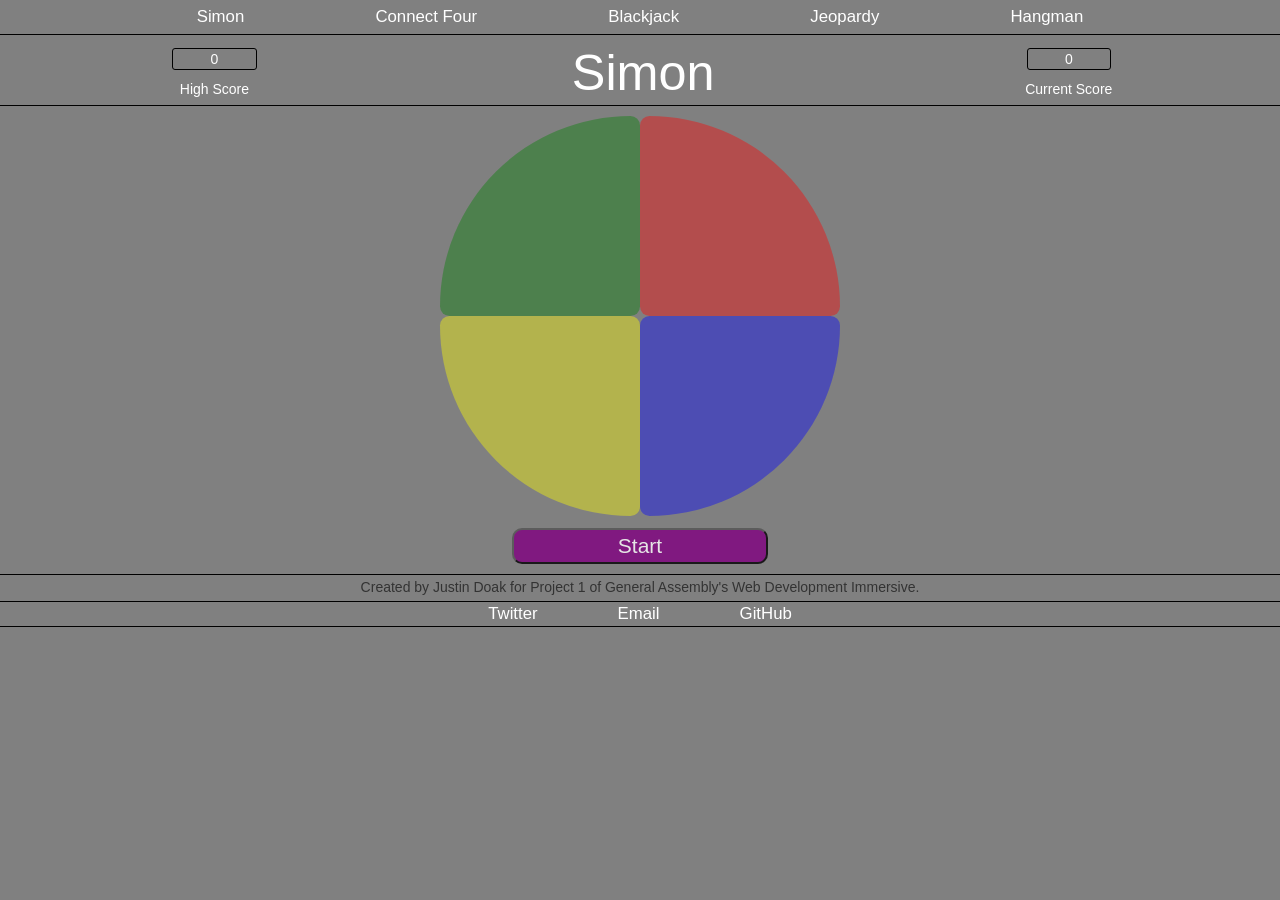
<file: index.html>
<!DOCTYPE html>
<html lang="en">
  <head>
    <meta charset="UTF-8">
    <meta http-equiv="X-UA-Compatible" content="IE=edge">
    <meta name="viewport" content="width=device-width, initial-scale=1">
    <title>Simon</title>
    <link rel="stylesheet" type="text/css" href="css/bootstrap.min.css">
    <link rel="stylesheet" type="text/css" href="css/style.css">

  </head>

  <body class='container'>
    <nav class='container main-nav'>
      <a href="index.html">Simon</a>
      <a href="#">Connect Four</a>
      <a href="#">Blackjack</a>
      <a href="#">Jeopardy</a>
      <a href="#">Hangman</a>
    </nav>

    <main class='board container'>
      <div class='game-buttons'>
        <button class='game-button' id='green' onclick="game.checkPlayerChoice(0)" disabled='disabled'></button>
        <button class='game-button' id='red' onclick='game.checkPlayerChoice(1)' disabled='disabled'></button>
        <button class='game-button' id='yellow' onclick='game.checkPlayerChoice(3)' disabled='disabled'></button>
        <button class='game-button' id='blue' onclick='game.checkPlayerChoice(2)' disabled='disabled'></button>
      </div>
      <section class='game-info container'>
        <div id='high-score'>
          <div class='score-box' id='high-score-box'>0</div>
          <h2>High Score</h2>
        </div>
        <div id='current-score'>
          <div class='score-box' id='current-score-box'>0</div>
          <h2>Current Score</h2>
        </div>
        <div id='game-name'>
          <a href='index.html' id='h1-link'><h1 id='game-name'>Simon</h1></a>
        </div>
      </section>
      <button id='start-button' onclick='game.disableStartButton(), game.toggleStartReset(), game.gameReset(), game.pushValueAndPlaySequence()'>Start</button>
    </main>

    <footer class='container'>
      <h4>Created by Justin Doak for Project 1 of General Assembly's Web Development Immersive.</h4>
      <nav class='footer-nav --container'>
        <a href='http://www.twitter.com/justin_doak'>Twitter</a>
        <a href='mailto:justin@jhdoak.com'>Email</a>
        <a href='https://github.com/jhdoak'>GitHub</a>
      </nav>
    </footer>

    <script type="text/javascript" src="scripts/jquery.min.js"></script>
    <script type="text/javascript" src="scripts/script.js"></script>
  </body>
</html>
</file>
<file: css/style.css>
html {
  height: 100%;
}

body {
  display: flex;
  background: grey;
  width: 100%;
  height: 100%;
  flex-direction: column;
  padding: 0;
  justify-content: flex-start;
}

.container {
  padding: 0;
  width: 100%;
}

nav, main, footer {
  width: 100%;
  flex-direction: row;
}

h1 {
  font-size: 2em;
  color: white;
}

h1:hover {
  color: lightgray;
}

#h1-link:hover {
  text-decoration: none;
}

h2 {
  font-size: 1em;
  margin: 0;
}

a {
  font-size: .8em;
}

/*** NAV STYLING ***/
nav {
  display: flex;
}

.main-nav {
  justify-content: space-around;
  min-height: 25px;
}

.main-nav a {
  color: white;
  text-align: center;
  padding: 5px 0;
  max-width: 100%;
}

/*** BOARD STYLING ***/

.board {
  display: flex;
  flex-direction: column;
  flex-wrap: nowrap;
  padding-bottom: 10px;
  border-bottom: 1px solid black;
  min-height: 360px;
}

.game-buttons {
  order: 2;
  display: flex;
  align-content: flex-start;
  width: 250px;
  height: 250px;
  margin: 0 auto 5px;
  flex-wrap: wrap;
}

.game-button {
  width: 50%;
  height: 50%;
  border-radius: 10px;
  border: none;
}

#blue {
  background-color: blue;
  opacity: .4;
  order: 4;
  border-bottom-right-radius: 100%;
}

#green {
  background-color: green;
  opacity: .4;
  order: 1;
  border-top-left-radius: 100%;
}

#red {
  background-color: red;
  opacity: .4;
  order: 2;
  border-top-right-radius: 100%;
}

#yellow {
  background-color: yellow;
  opacity: .4;
  order: 3;
  border-bottom-left-radius: 100%;
}

#start-button {
  order: 3;
  background-color: purple;
  opacity: .8;
  color: white;
  text-align: center;
  border-radius: 10px;
  width: 20%;
  margin: 7px auto 0;
}

button:focus {
  outline: none;
}

/*** Game info pane styling ***/


.game-info {
  width: 100%;
  text-align: center;
  order: 1;
  display: flex;
  flex-wrap: wrap;
  justify-content: space-between;
  padding: 10px 0 5px;
  margin-bottom: 10px;
  border-top: 1px solid black;
  border-bottom: 1px solid black;
}

#high-score, #current-score {
  flex-basis: 33%;
  display: flex;
  flex-direction: column;
  justify-content: space-around;
  color: white;
}

#high-score {
  order: 0;
}

#game-name {
  order: 1;
  flex-basis: 33%;
  margin: auto 0;
  text-align: center;
}

#current-score {
  order: 2;
}

.score-box {
  border-radius: 3px;
  width: 50%;
  margin: 0 auto 5px;
  border: 1px solid black;
}


/*** Footer styling ***/

h4 {
  width: 230px;
  text-align: center;
  font-size: .75em;
  padding: 2% 0;
  margin: 0 auto;
}

footer nav {
  width: 100%;
  justify-content: space-around;
  border-bottom: 1px solid black;
  border-top: 1px solid black;
}

footer nav a {
  text-align: center;
  color: white;
}


/*** Media Queries ***/

@media screen and (max-width: 299px) {

  .game-buttons {
    height: 150px;
    width: 150px;
  }

  h1 {
    font-size: 1em;
  }

  h2 {
    font-size: .6em;
  }

  h4 {
    font-size: .5em;
    width: 90%;
  }

  a {
    font-size: .5em;
  }

  .board {
    min-height: 260px;
  }

  #start-button {
    font-size: .8em;
    width: 30%;
  }


  /*.game-info, .footer-nav, .main-nav {
    flex-direction: column;
    flex-wrap: wrap;
  }

  .main-nav a {
    padding: 0;
    border-bottom: 1px solid black;
  }

  .game-buttons {
    width: 100%;
    flex-direction: column;
  }

  #yellow, #red, #blue, #green {
    border-top-left-radius: 0;
    border-top-right-radius: 0;
    border-bottom-left-radius: 0;
    border-bottom-right-radius: 0;
    border-radius: 5px;
  }

  .game-button {
    width: 100%;
    height: 25%;
  }

  #start-button {
    border-radius: 5px;
    width: 100%;
    margin: 0 auto;
  }

.score-box {
  width: 25%;
}

  h1 {
    padding: 2px 0;
    border-top: 1px solid black;
    border-bottom: 1px solid black;
  }

  #game-name {
    margin: 3px 0;
  }

  h4 {
    width: 90%;
    font-size: .65em;
  } */
}

@media screen and (min-width: 450px) {

  h1 {
    font-size: 3em;
  }

  h4 {
    font-size: .8em;
    width: 300px;
  }

  a {
    font-size: 1em;
  }

  .score-box {
    width: 25%;
  }

  .game-buttons {
    height: 325px;
    width: 325px;
  }

  #start-button {
    font-size: 1.2em;
  }

  .board {
    min-height: 440px;
  }
}

@media screen and (min-width: 600px) {

  a {
    font-size: 1.2em;
  }

  h4 {
    font-size: .9em;
    width: 100%;
  }

  .game-buttons {
    height: 400px;
    width: 400px;
  }

  #start-button {
    font-size: 1.5em;
  }

  .main-nav {
    min-height: 27px;
  }

  .board {
    min-height: 525px;
  }
}

@media screen and (min-width: 750px) {

  .score-box {
    width: 20%;
  }

  h4 {
    font-size: 1em;
    padding: 5px;
  }

  .footer-nav {
    justify-content: center;
  }

  .footer-nav a {
    margin: 0 40px;
  }

  .main-nav {
    min-height: 30px;
  }

}
</file>
